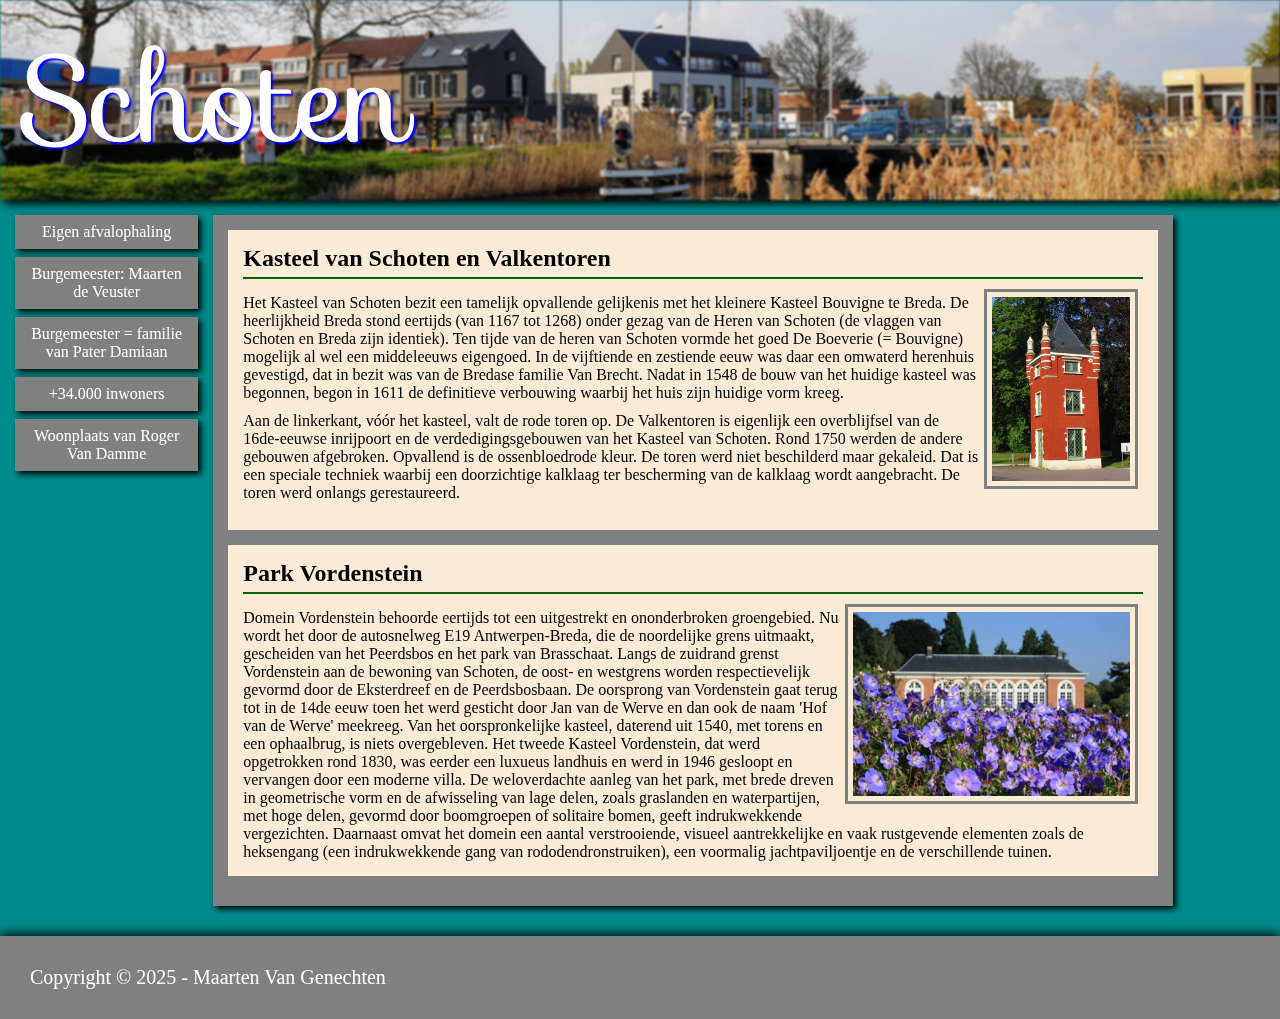
<file: index.html>
<!DOCTYPE html>
<html lang="nl">

<head>
    <meta charset="UTF-8">
    <title>Les 18: Responsive design</title>
    <meta name="viewport" content="width=device-width, initial-scale=1.0">
    <link rel="stylesheet" href="https://fonts.googleapis.com/css?family=Sofia">
    <link rel="stylesheet" href="css/stijl.css">
</head>

<body>
    <header>Schoten</header>
    <div class="row">
        <div class="col-2">
            <ul>
                <li>Eigen afvalophaling</li>
                <li>Burgemeester: Maarten de Veuster</li>
                <li>Burgemeester = familie van Pater Damiaan</li>
                <li>+34.000 inwoners</li>
                <li>Woonplaats van Roger Van Damme</li>
            </ul>
        </div>
        <div class="col-9 article-feed">
            <div class="article">
                <h2>Kasteel van Schoten en Valkentoren</h2>
                <img src="img/Valkentoren_kasteel_van_Schoten.jpg" alt="Valkentoren">
                <p>
                    Het Kasteel van Schoten bezit een tamelijk opvallende gelijkenis met het kleinere Kasteel Bouvigne
                    te Breda. De heerlijkheid Breda stond eertijds (van 1167 tot 1268) onder gezag van de Heren van
                    Schoten (de vlaggen van Schoten en Breda zijn identiek). Ten tijde van de heren van Schoten vormde
                    het goed De Boeverie (= Bouvigne) mogelijk al wel een middeleeuws eigengoed. In de vijftiende en
                    zestiende eeuw was daar een omwaterd herenhuis gevestigd, dat in bezit was van de Bredase familie
                    Van Brecht. Nadat in 1548 de bouw van het huidige kasteel was begonnen, begon in 1611 de definitieve
                    verbouwing waarbij het huis zijn huidige vorm kreeg.
                </p>
                <p>
                    Aan de linkerkant, vóór het kasteel, valt de rode toren op. De Valkentoren is
                    eigenlijk een overblijfsel van de 16de-eeuwse inrijpoort en de verdedigingsgebouwen van het Kasteel
                    van Schoten. Rond 1750 werden de andere gebouwen afgebroken. Opvallend is de ossenbloedrode kleur.
                    De toren werd niet beschilderd maar gekaleid. Dat is een speciale techniek waarbij een doorzichtige
                    kalklaag ter bescherming van de kalklaag wordt aangebracht. De toren werd onlangs gerestaureerd.
                </p>
            </div>

            <div class="article">
                <h2>Park Vordenstein</h2>
                <img src="img/geranium_vordenstein.jpg" alt="">
                <p>Domein Vordenstein behoorde eertijds tot een uitgestrekt en ononderbroken
                    groengebied. Nu wordt het door de autosnelweg E19 Antwerpen-Breda, die de noordelijke grens
                    uitmaakt,
                    gescheiden van het Peerdsbos en het park van Brasschaat. Langs de zuidrand grenst Vordenstein aan de
                    bewoning van Schoten, de oost- en westgrens worden respectievelijk gevormd door de Eksterdreef en de
                    Peerdsbosbaan. De oorsprong van Vordenstein gaat terug tot in de 14de eeuw toen het werd gesticht
                    door
                    Jan van de Werve en dan ook de naam 'Hof van de Werve' meekreeg. Van het oorspronkelijke kasteel,
                    daterend uit 1540, met torens en een ophaalbrug, is niets overgebleven. Het tweede Kasteel
                    Vordenstein, dat werd opgetrokken rond 1830, was eerder een luxueus landhuis en werd in 1946
                    gesloopt
                    en vervangen door een moderne villa. De weloverdachte aanleg van het park, met brede dreven in
                    geometrische vorm en de afwisseling van lage delen, zoals graslanden en waterpartijen, met hoge
                    delen,
                    gevormd door boomgroepen of solitaire bomen, geeft indrukwekkende vergezichten. Daarnaast omvat het
                    domein een aantal verstrooiende, visueel aantrekkelijke en vaak rustgevende elementen zoals de
                    heksengang (een indrukwekkende gang van rododendronstruiken), een voormalig jachtpaviljoentje en
                    de
                    verschillende tuinen.</p>
            </div>
        </div>
    </div>
    <footer>
        Copyright &copy; 2025 - Maarten Van Genechten
    </footer>
</body>

</html>
</file>
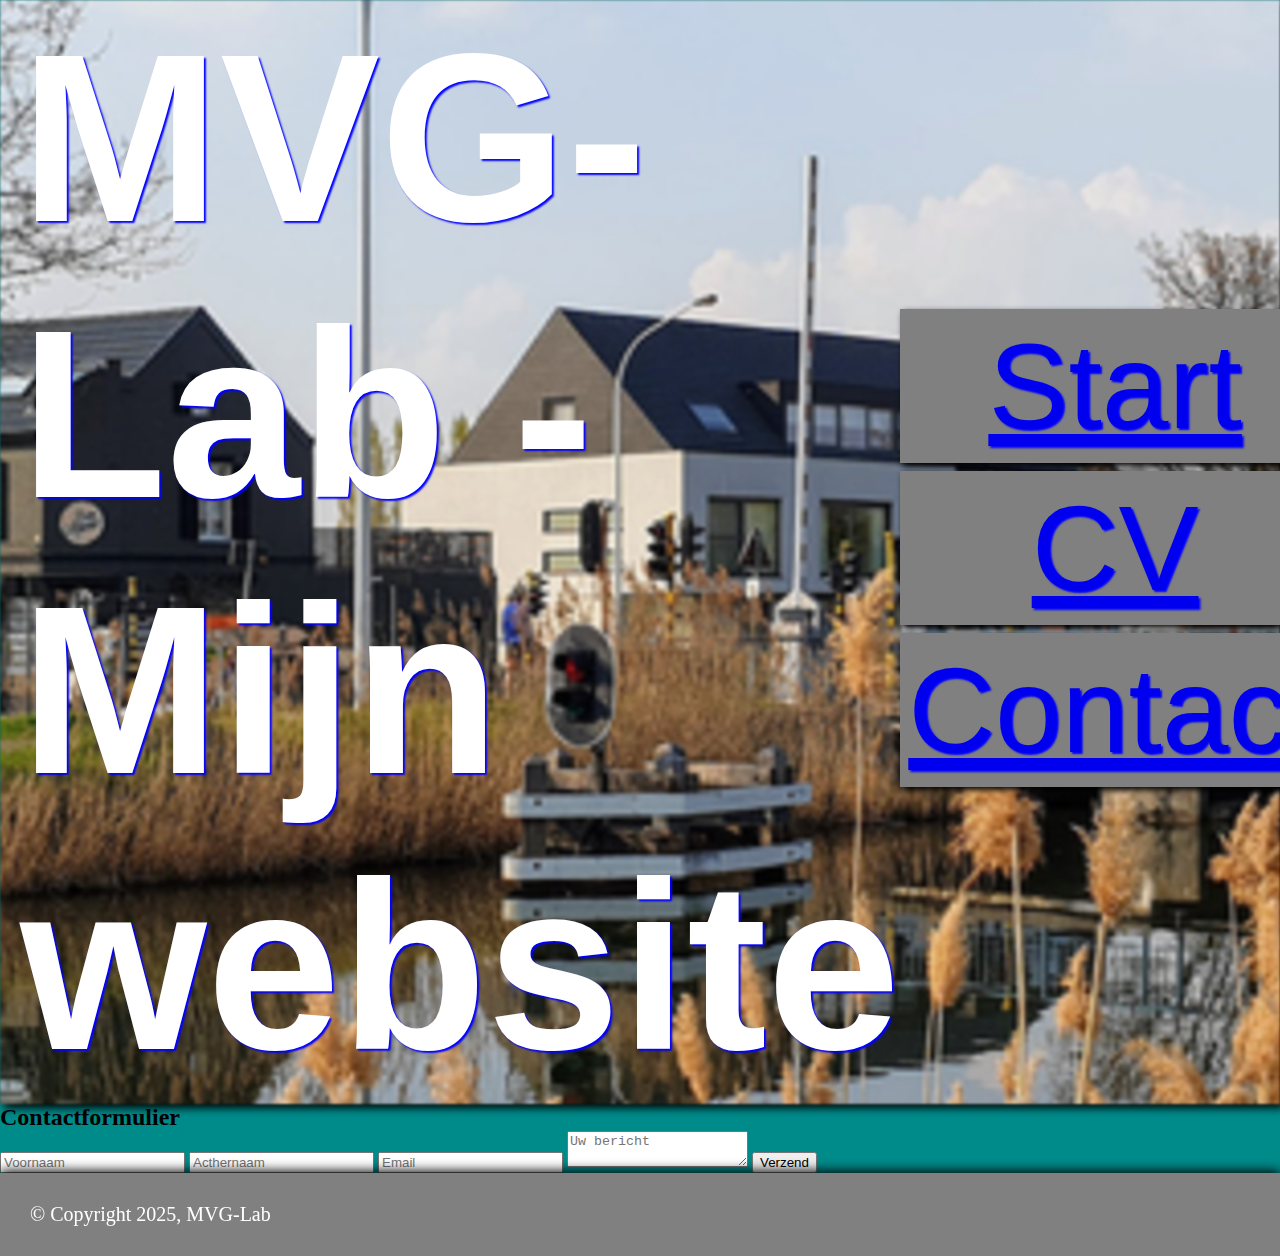
<file: html/contact.html>
<!DOCTYPE html>
<html lang="nl">

<head>
    <meta charset="utf-8">
    <link rel="stylesheet" href="../css/stijl.css">
    <title>MVG-Lab - Start</title>
 </head>

<body>
    <header>
        <h1>MVG-Lab - Mijn website</h1>
        <nav>
            <ul>
                <li><a href="../index.html">Start</a></li>
                <li><a href="mijncv.html">CV</a></li>
                <li class="active"><a href="contact.html">Contact</a></li>
            </ul>
        </nav>
    </header>
    
    <form action="https://formspree.io/f/mwpbeyvw" method="post">
        
    <h2>Contactformulier</h2>
        <input type="text" placeholder="Voornaam" name="voornaam">
        <input type="text" placeholder="Acthernaam" name="achternaam">
        <input type="email" placeholder="Email" name="email">
        <textarea placeholder="Uw bericht" name="bericht"></textarea>
        <button>Verzend</button>
    </form>

    <footer>
        &copy; Copyright 2025, MVG-Lab
    </footer>
</body>

</html>
</file>
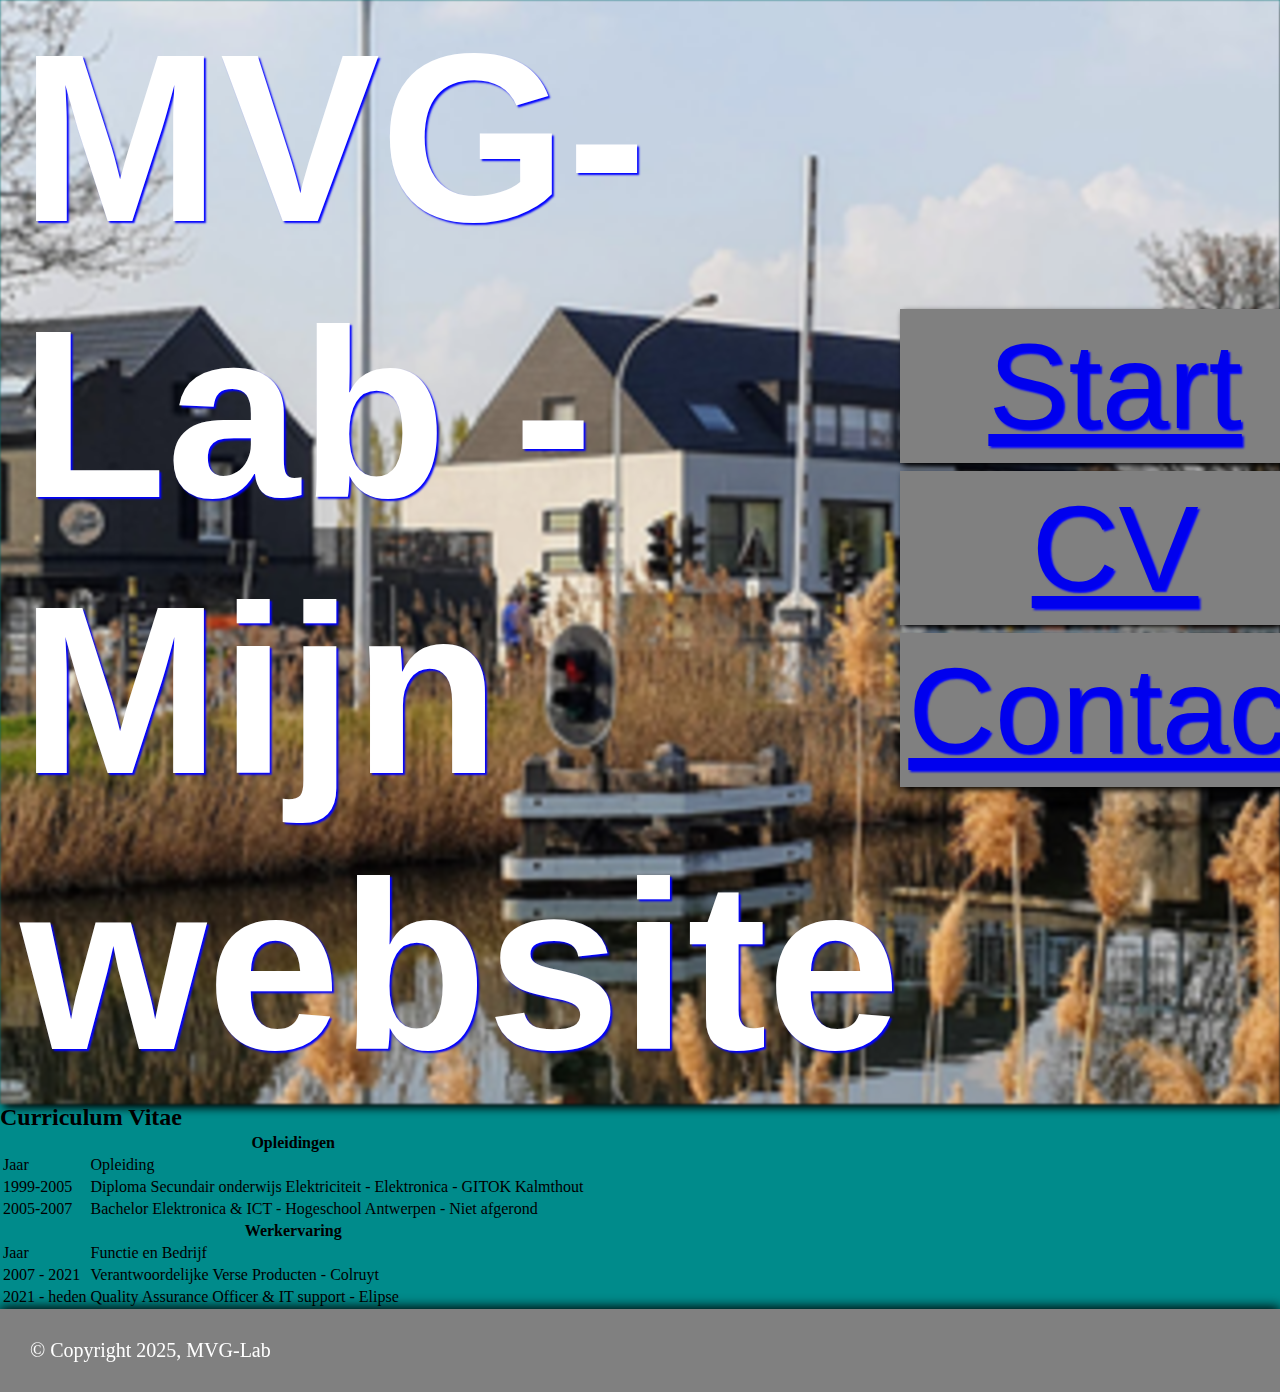
<file: html/mijncv.html>
<!DOCTYPE html>
<html lang="nl">

<head>
    <meta charset="UTF-8">
    <link rel="stylesheet" href="../css/stijl.css">
    <title>MVG-Lab - Start</title>
</head>

<body>
    <header>
        <h1>MVG-Lab - Mijn website</h1>
        <nav>
            <ul>
                <li><a href="../index.html">Start</a></li>
                <li class="active"><a href="mijncv.html">CV</a></li>
                <li><a href="contact.html">Contact</a></li>
            </ul>
        </nav>
    </header>
    <div>
        <h2 class="cv">Curriculum Vitae</h2>
        <table class="cv">
            <tr>
                <th colspan="2">Opleidingen</th>
            </tr>
            <tr>
                <td>Jaar</td>
                <td>Opleiding</td>
            </tr>
            <tr>
                <td>1999-2005</td>
                <td>Diploma Secundair onderwijs Elektriciteit - Elektronica - GITOK Kalmthout</td>
            </tr>
            <tr>
                <td>2005-2007 </td>
                <td>Bachelor Elektronica & ICT - Hogeschool Antwerpen - Niet afgerond</td>
            </tr>
            <tr>
                <th colspan="2">Werkervaring</th>
            </tr>
            <tr>
                <td>Jaar</td>
                <td>Functie en Bedrijf</td>
            </tr>
            <tr>
                <td>2007 - 2021</td>
                <td>Verantwoordelijke Verse Producten - Colruyt</td>
            </tr>
            <tr>
                <td>2021 - heden</td>
                <td>Quality Assurance Officer & IT support - Elipse</td>
            </tr>
        </table>
    </div>
    <footer>
        &copy; Copyright 2025, MVG-Lab
    </footer>
</body>

</html>
</file>
<file: css/stijl.css>
* {
            box-sizing: border-box;
            margin: 0;
        }
        body {
            background-color:darkcyan;
        }

        header {
            font-family: "Sofia", sans-serif;
            position: relative;
            min-height: 200px;
            font-size: 60px;
            text-shadow: 2px 2px 2px blue;
            color: white;
            align-items: center;
            display: flex;
            padding-left: 20px;
            margin: 0px;
            filter: drop-shadow(4px 4px 4px black);
        }

        header::before {
            /* Ik vond geen goede afbeelding om als banner te gebruiken, maar dit werkt ook */
            content: "";
            position: absolute;
            top: 0;
            left: 0;
            width: 100%;
            height: 100%;
            background-image: url("../img/banner1.png");
            background-size: cover;
            background-position: center center;
            filter: blur(1px);
            z-index: -1;
        }
        @media only screen and (min-width: 768px) {
            header {
                font-size: 120px;
                padding-left: 5s0px;
            }
        }
        footer {
            background-color: gray;
            font-size: 20px;
            color: white;
            padding: 30px;
            min-height: 50px;
            width: 100%;
            display: flex;
            align-items: center;
            filter: drop-shadow(0px -2px 6px black);
        }

        [class*="col-"] {
            width: 100%;
            padding: 15px;
        }

        @media only screen and (min-width: 768px) {
            [class*="col-"] {
                float: left;
                padding: 15px;
            }

            .col-1 {
                width: 8.33%;
            }

            .col-2 {
                width: 16.66%;
            }

            .col-3 {
                width: 25%;
            }

            .col-4 {
                width: 33.33%;
            }

            .col-5 {
                width: 41.66%;
            }

            .col-6 {
                width: 50%;
            }

            .col-7 {
                width: 58.33%;
            }

            .col-8 {
                width: 66.66%;
            }

            .col-9 {
                width: 75%;
            }

            .col-10 {
                width: 83.33%;
            }

            .col-11 {
                width: 91.66%;
            }

            .col-12 {
                width: 100%;
            }

        }

        /*
            Ik heb getracht te werken met een grid van 11 kolommen, maar dat leek niet te werken. Daarom heb ik ook hierboven voor 12 kolommen gekozen, ipv de gevraagde 11.
            .col-1 { width: 9%;  }
            .col-2 { width: 18%; }
            .col-3 { width: 27%; } 
            .col-4 { width: 36%; } 
            .col-5 { width: 45%; } 
            .col-6 { width: 54%; } 
            .col-7 { width: 63%; } 
            .col-8 { width: 72%; } 
            .col-9 { width: 81%; } 
            .col-10 { width: 90%; } 
            .col-11 { width: 100%; }  */

        ul {
            list-style-type: none;
            margin: 0;
            padding: 0;
        }

        li {
            padding: 8px;
            margin-bottom: 8px;
            background-color: gray;
            color: white;
            text-align: center;
            filter: drop-shadow(3px 3px 3px black);
        }
        
        .article-feed {
            background-color: grey;
            margin: 15px auto;
            margin-bottom: 30px;
            padding: 15px;
            filter: drop-shadow(3px 3px 3px black);
            max-width: 95%;
        }
        @media only screen and (min-width: 768px) {
         .article-feed {
            max-width: 100%;
         }
        }
        .article {
            background-color: antiquewhite;
            min-height: 300px;
            padding: 15px;
            margin-bottom: 15px;
            clear: both;
        }

        .article h2 {
            border-bottom: 2px solid darkgreen;
            padding-bottom: 5px;
            margin-bottom: 5px;
        }
        .article p {
            padding-top: 10px;
        }
        .article img {
            float: right;
            max-height: 200px;
            margin: 5px;
            padding: 5px;
            border: 3px solid grey
        }
</file>
